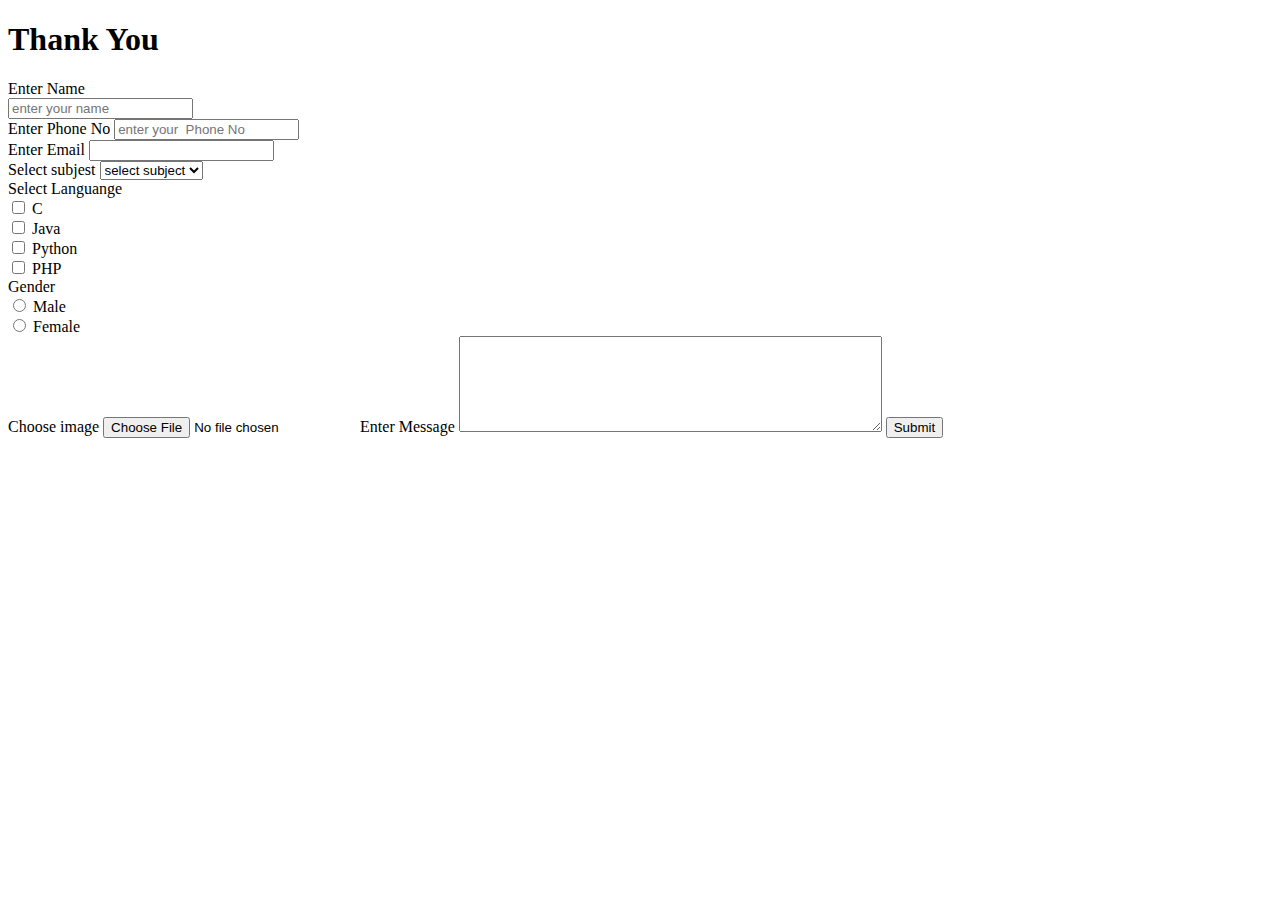
<file: thankyou.html>
<!DOCTYPE html>
<html lang="en">
<head>
    <meta charset="UTF-8">
    <meta http-equiv="X-UA-Compatible" content="IE=edge">
    <meta name="viewport" content="width=device-width, initial-scale=1.0">
    <title>Document</title>
</head>
<body>
    <h1>Thank You</h1>
    <form type="submit" method="POST" action="thankyou.html">
        <lable>Enter Name</lable></br>
        <input type="text" name="name" class="name" id="fname" placeholder="enter your name" required></input>
        <br/>
        <lable>Enter Phone No</lable>
        <input type="number" name="phone" class="phone" id="fphone" placeholder="enter your  Phone No"></input>
        <br/>
        <lable>Enter Email</lable>
        <input type="email" name="email" class="email" id="femail" ></input>
        <br/>
        <lable>Select subjest</lable>
        <select>
            <option selected>select subject</option>
            <option value="maths">maths</option>
            <option value="science">science</option>
            <option value="english">english</option>
            <option value="hindi">hindi</option>
        </select>
        <br/>
         <lable>Select Languange</lable><br/>
        <input type="checkbox" id="C" name="C" value="C"/>    
        <label>C</label> <br>    
        <input type="checkbox" id="Java" name="Java" value="Java"/>    
        <label>Java</label> <br>    
        <input type="checkbox" id="Python" name="Python" value="Python"/>    
        <label>Python</label> <br>  
        <input type="checkbox" id="PHP" name="PHP" value="PHP"/>    
        <label>PHP</label> 
        <br/>
        <lable>Gender</lable><br/>
            <input type="radio" id="html" name="gender" value="Male">
            <label for="male">Male</label><br>
            <input type="radio" id="css" name="gender" value="Female">
            <label for="female">Female</label><br>

            <label>Choose image</label> 
            <input type="file" id="myFile" name="filename">

            <label>Enter Message</label>
            <textarea id="w3review" name="w3review" rows="6" cols="50">
                </textarea>

        <input type="submit"></input>
        <!-- <button type="button">click me</button> -->

    </form>
    

    </form>
</body>
</html>
</file>
